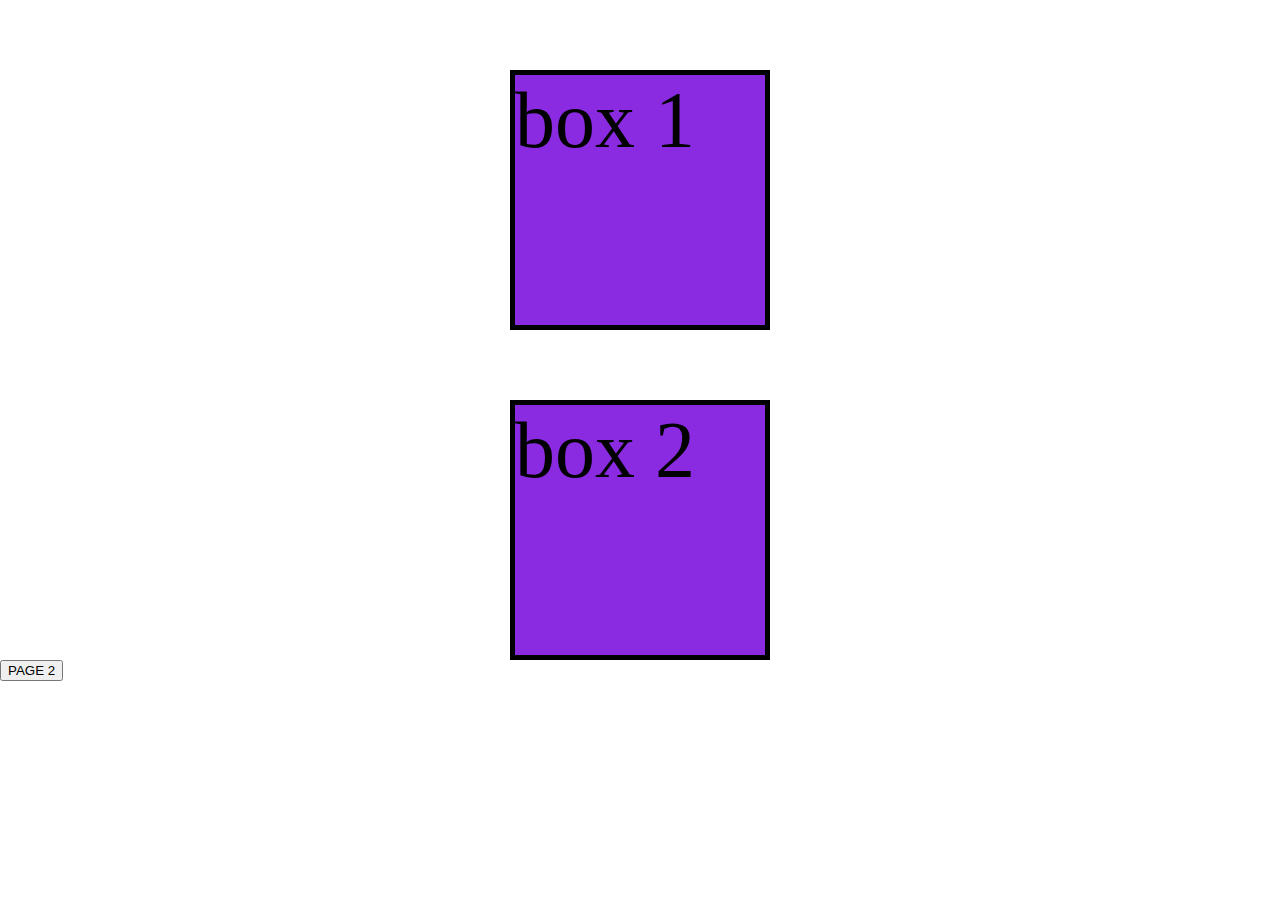
<file: index.html>
<!DOCTYPE html>
<html lang="en">
<head>
    <meta charset="UTF-8">
    <link rel="stylesheet" href="style.css">
    <meta name="viewport" content="width=device-width, initial-scale=1.0">
    <title>Document</title>
    

</head>
<body>
   
          <div class="box" id="box1 ">box 1</div>
          <div class="box" id="box2">box 2</div>
          <a href="pg2.html"><button id="btn">PAGE 2</button></a>
</body>
</html>
</file>
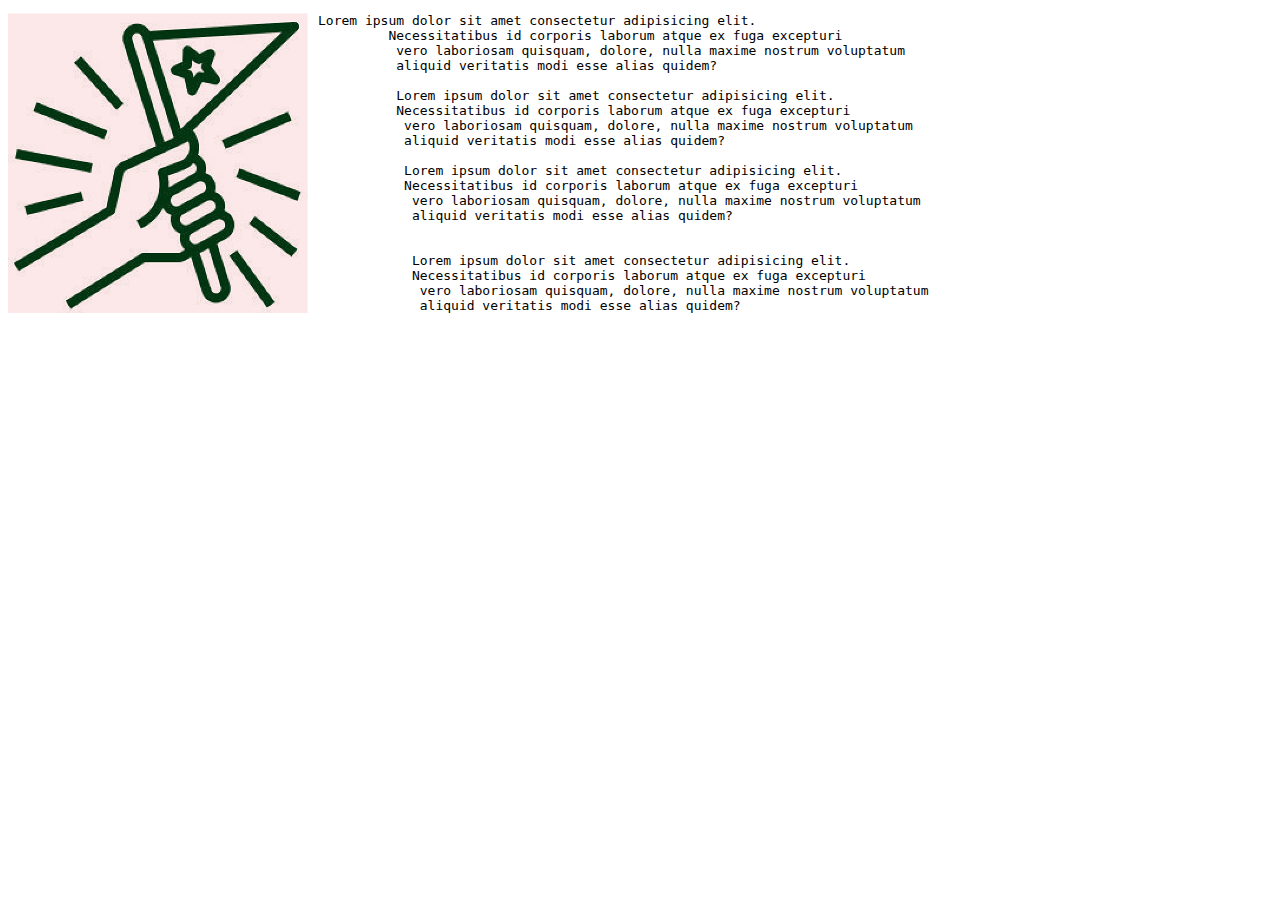
<file: pg2.html>
<!DOCTYPE html>
<html lang="en">
<head>
    <meta charset="UTF-8">
    <meta name="viewport" content="width=device-width, initial-scale=1.0">
    <link rel="stylesheet" href="style1.css">
    <title>Document</title>
</head>
<body>
    <img id="img1" src="Screenshot 2023-11-25 135224.png" alt="lol" width="300px" height="300px">
    <pre>Lorem ipsum dolor sit amet consectetur adipisicing elit.
         Necessitatibus id corporis laborum atque ex fuga excepturi
          vero laboriosam quisquam, dolore, nulla maxime nostrum voluptatum 
          aliquid veritatis modi esse alias quidem?
        
          Lorem ipsum dolor sit amet consectetur adipisicing elit.
          Necessitatibus id corporis laborum atque ex fuga excepturi
           vero laboriosam quisquam, dolore, nulla maxime nostrum voluptatum 
           aliquid veritatis modi esse alias quidem?
        
           Lorem ipsum dolor sit amet consectetur adipisicing elit.
           Necessitatibus id corporis laborum atque ex fuga excepturi
            vero laboriosam quisquam, dolore, nulla maxime nostrum voluptatum 
            aliquid veritatis modi esse alias quidem?
        
        
            Lorem ipsum dolor sit amet consectetur adipisicing elit.
            Necessitatibus id corporis laborum atque ex fuga excepturi
             vero laboriosam quisquam, dolore, nulla maxime nostrum voluptatum 
             aliquid veritatis modi esse alias quidem?</pre>
</body>
</html>
</file>
<file: style.css>
body{
    margin: 0px;
}

.box{
    border: 5px solid;
    font-size: 5em;
    width: 250px;
    height: 250px;
    margin: auto;
    margin-top: 70px;
    background-color: blueviolet;
}
</file>
<file: style1.css>
#img1{
    float: left;
    margin-right: 10px;
}
</file>
